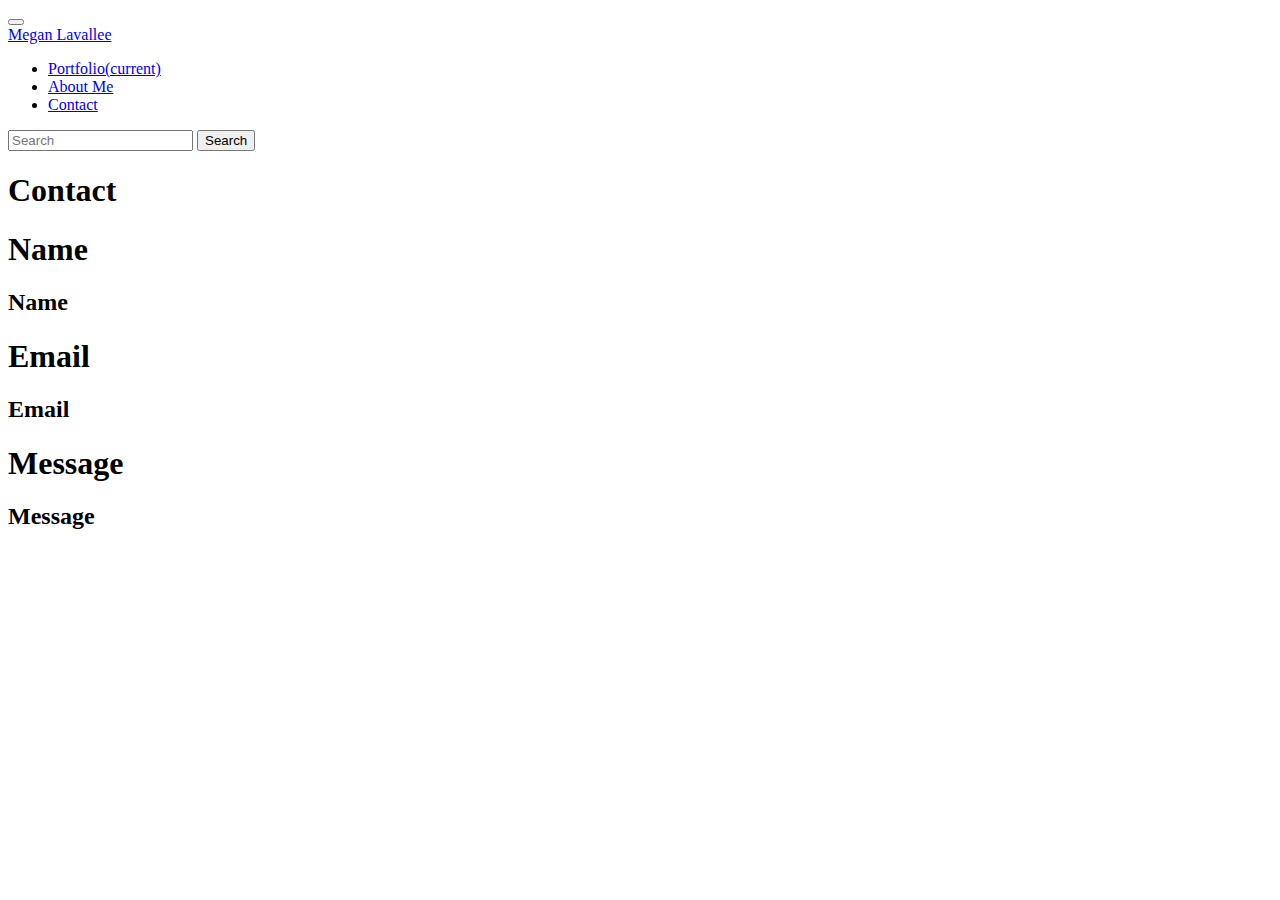
<file: contact.html>
<!DOCTYPE html>
<html lang="en-us">

<head>
  <meta charset="UTF-8">
  <title>My Website</title>
  <link rel="stylesheet" href="https://cdn.jsdelivr.net/npm/bootstrap@4.5.3/dist/css/bootstrap.min.css"
    integrity="sha384-TX8t27EcRE3e/ihU7zmQxVncDAy5uIKz4rEkgIXeMed4M0jlfIDPvg6uqKI2xXr2" crossorigin="anonymous"
    viewport="scaling">
</head>

<body>
  <nav class="navbar navbar-expand-lg navbar-light bg">
    <button class="navbar-toggler" type="button" data-toggle="collapse" data-target="#navbarTogglerDemo01"
      aria-controls="navbarTogglerDemo01" aria-expanded="false" aria-label="Toggle navigation">
      <span class="navbar-toggler-icon"></span>
    </button>
    <div class="collapse navbar-collapse" id="navbarTogglerDemo01">
      <a class="navbar-brand" href="#">Megan Lavallee</a>
      <ul class="navbar-nav mr-auto mt-2 mt-lg-0">
        <li class="nav-item active">
          <a class="nav-link" href="#">Portfolio<span class="sr-only">(current)</span></a>
        </li>
        <li class="nav-item">
          <a class="nav-link" href="#">About Me</a>
        </li>
        <li class="nav-item">
          <a class="nav-link disabled" href="#" tabindex="-1" aria-disabled="true">Contact</a>
        </li>
      </ul>
      <form class="form-inline my-2 my-lg-0">
        <input class="form-control mr-sm-2" type="search" placeholder="Search" aria-label="Search">
        <button class="btn btn-outline-success my-2 my-sm-0" type="submit">Search</button>
      </form>
    </div>
  </nav>


  <div class="container-box ml-4">
    <div class="row">
      <div class="col-md-6 bg-dark">
        <h1 class=bold teal text>Contact</h1>
      </div>
    </div>
    <div class="row">
      <div class=col-md-6>
        <h1 lass=bold teal text>Name</h1>
        <h2>Name</h2>
      </div>
    </div>
    <div class="row">
      <div class="col-md-6 bg-dark">
        <h1 class=bold teal text>Email</h1>
        <h2>Email</h2>
      </div>
    </div>
    <div class="row">
      <div class=col-md-6>
        <h1 class=bold teal text>Message</h1>
        <h2>Message</h2>
      </div>
    </div>
  </div>

</body>

</html>
</file>
